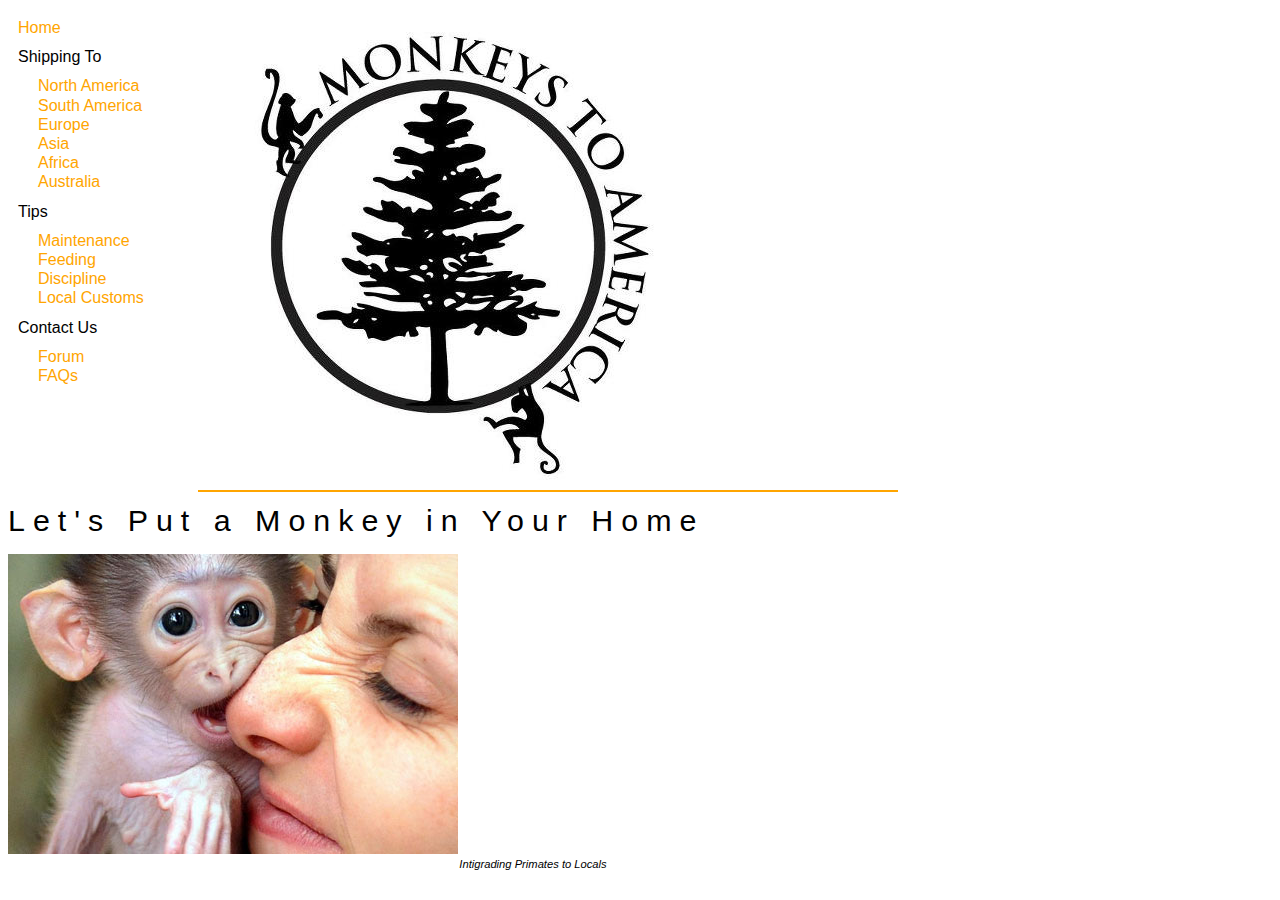
<file: index.htm>
<!DOCTYPE html>
<html>

   <head>
   <!--
      Monkeys to America
      Author: Brett Spencer
      Date:   11/23/12

      Filename: index.htm         
      Supporting files: modernizr-1.5.js, style.css, style.css, photo.jpg, tarzan.wav, Dancingmonkeys.mp4,
			index.htm, forum.htm, media.htm, feeding.htm, Maintenance.htm

   -->

      <meta charset="UTF-8" />
      <meta name="author" content="Brett Spencer" />
      <meta name="desciption" content="A site for those of us who want a monkey
				      in our life" />
      <meta name="keywords" content="monkeys, america, primates" />
      <title>Monkeys to America</title>
      <script src="modernizr-1.5.js"></script>

      <link href="style.css" rel="stylesheet" type="text/css" />

   </head>

   <body>
      <nav>
         <ul>
            <li class="newTopic"><a href="index.htm">Home</a></li>
            <li class="newTopic">Shipping To</li>
            <li><a href="index.htm">North America</a></li>
            <li><a href="http://www.vayaadventures.com/">South America</a></li>
            <li><a href="http://www.lonelyplanet.com/europe">Europe</a></li>
            <li><a href="http://www.asiatravel.com/">Asia</a></li>
            <li><a href="http://www.enchanting-africa.com/EA-tailor-made-travel.php?gclid=CPyEpNTM-rMCFcN_QgodvVEAZQ">Africa</a></li>
            <li><a href="http://www.australiatravel.com/">Australia</a></li>
            <li class="newTopic">Tips</li>
            <li><a href="maintenance.htm">Maintenance</a></li>
            <li><a href="feeding.htm">Feeding</a></li>
            <li><a href="discipline.htm">Discipline</a></li>
            <li><a href="customs.htm">Local Customs</a></li>
            <li class="newTopic">Contact Us</li>
            <li><a href="forum.htm">Forum</a></li>
            <li><a href="media.htm">FAQs</a></li>
         <ul>
      </nav>

      <header><img src="photo.jpg" alt="logo" /></header>


      <section>

         <h2>Let's Put a Monkey in Your Home</h2>

	<img src="bite.jpg" alt="bite" />
         <figure>

            <figcaption>Intigrading Primates to Locals</figcaption>
         </figure>
	</section>

   </body>

</html>
</file>
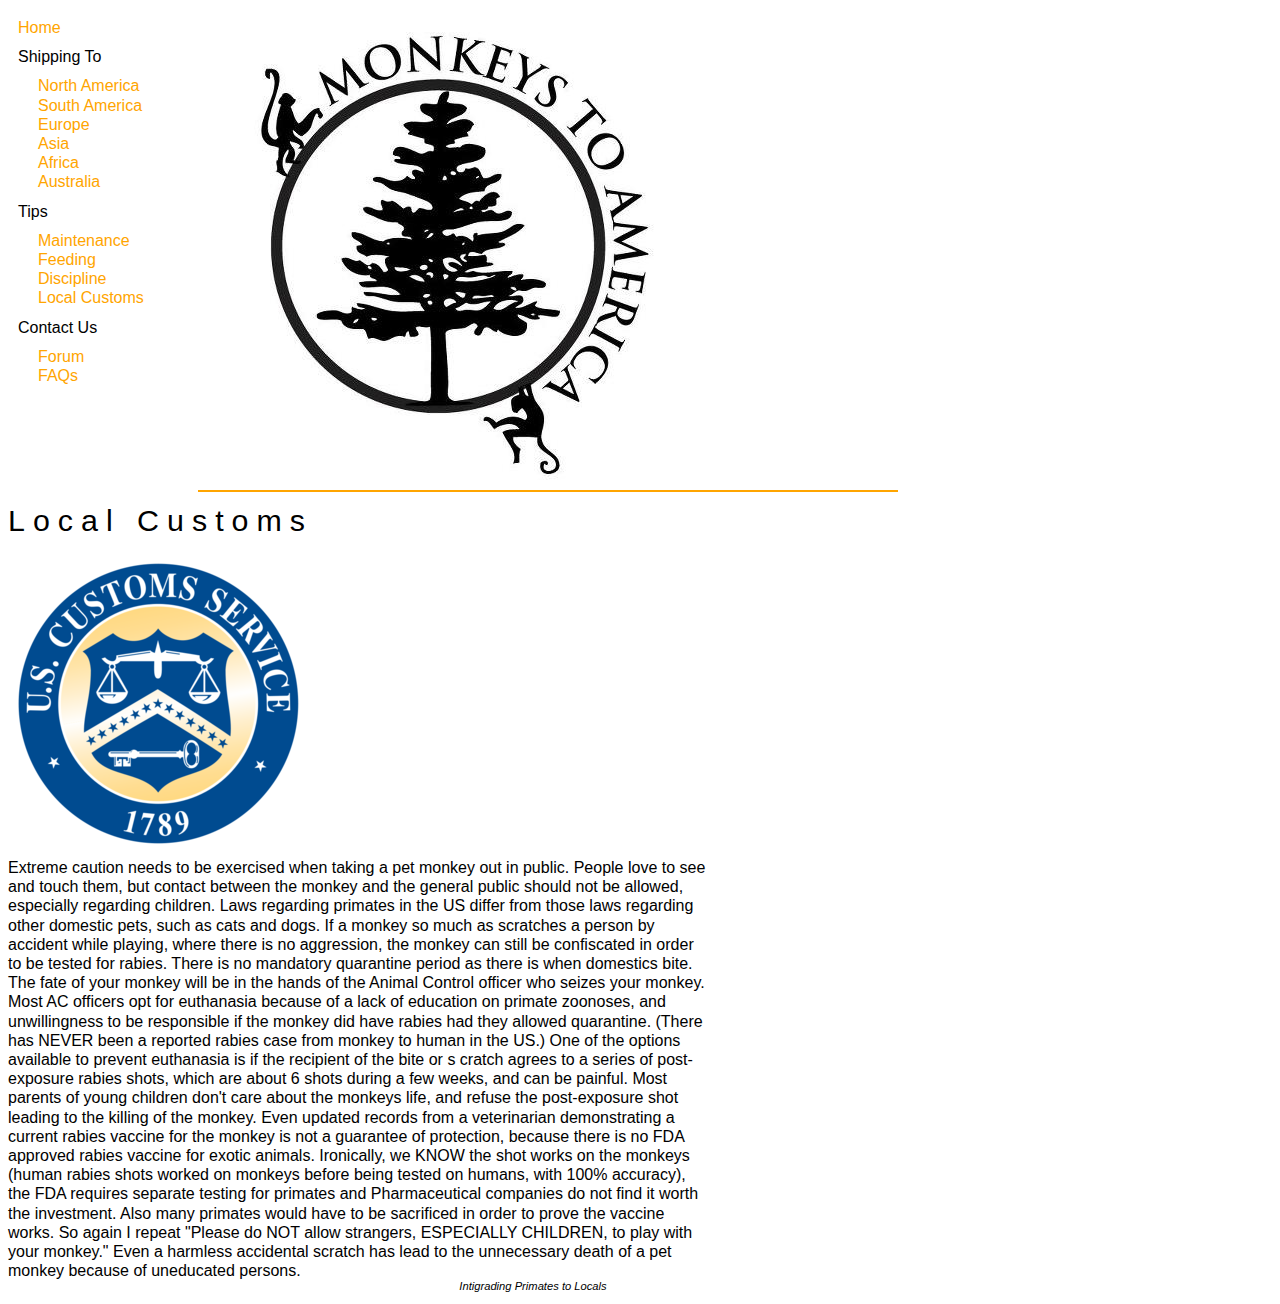
<file: customs.htm>
<!DOCTYPE html>
<html>

   <head>
   <!--
      Monkeys to America
      Author: Brett Spencer
      Date:   11/23/12

      Filename: index.htm         
      Supporting files: modernizr-1.5.js, style.css, style.css, photo.jpg, tarzan.wav, Dancingmonkeys.mp4,
			index.htm, forum.htm, media.htm, feeding.htm, Maintenance.htm

   -->

      <meta charset="UTF-8" />
      <meta name="author" content="Brett Spencer" />
      <meta name="desciption" content="A site for those of us who want a monkey
				      in our life" />
      <meta name="keywords" content="monkeys, america, primates" />
      <title>Monkeys to America</title>
      <script src="modernizr-1.5.js"></script>

      <link href="style.css" rel="stylesheet" type="text/css" />

   </head>

   <body>
      <nav>
         <ul>
            <li class="newTopic"><a href="index.htm">Home</a></li>
            <li class="newTopic">Shipping To</li>
            <li><a href="index.htm">North America</a></li>
            <li><a href="http://www.vayaadventures.com/">South America</a></li>
            <li><a href="http://www.lonelyplanet.com/europe">Europe</a></li>
            <li><a href="http://www.asiatravel.com/">Asia</a></li>
            <li><a href="http://www.enchanting-africa.com/EA-tailor-made-travel.php?gclid=CPyEpNTM-rMCFcN_QgodvVEAZQ">Africa</a></li>
            <li><a href="http://www.australiatravel.com/">Australia</a></li>
            <li class="newTopic">Tips</li>
            <li><a href="maintenance.htm">Maintenance</a></li>
            <li><a href="feeding.htm">Feeding</a></li>
            <li><a href="discipline.htm">Discipline</a></li>
            <li><a href="customs.htm">Local Customs</a></li>
            <li class="newTopic">Contact Us</li>
            <li><a href="forum.htm">Forum</a></li>
            <li><a href="media.htm">FAQs</a></li>
         <ul>
      </nav>

      <header><img src="photo.jpg" alt="logo" /></header>


      <section>

        <h2>Local Customs</h2>

	<img src="customs.png" alt="customs" />

	<article>
	  Extreme caution needs to be exercised when taking a pet monkey out in public. People love to see and touch them, but contact between the monkey and the general public should not be allowed, especially regarding children. Laws regarding primates in the US differ from those laws regarding other domestic pets, such as cats and dogs. If a monkey so much as scratches a person by accident while playing, where there is no aggression, the monkey can still be confiscated in order to be tested for rabies. There is no mandatory quarantine period as there is when domestics bite. The fate of your monkey will be in the hands of the Animal Control officer who seizes your monkey. Most AC officers opt for euthanasia because of a lack of education on primate zoonoses, and unwillingness to be responsible if the monkey did have rabies had they allowed quarantine. (There has NEVER been a reported rabies case from monkey to human in the US.) One of the options available to prevent euthanasia is if the recipient of the bite or s	  cratch agrees to a series of post-exposure rabies shots, which are about 6 shots during a few weeks, and can be painful. Most parents of young children don't care about the monkeys life, and refuse the post-exposure shot leading to the killing of the monkey. Even updated records from a veterinarian demonstrating a current rabies vaccine for the monkey is not a guarantee of protection, because there is no FDA approved rabies vaccine for exotic animals. Ironically, we KNOW the shot works on the monkeys (human rabies shots worked on monkeys before being tested on humans, with 100% accuracy), the FDA requires separate testing for primates and Pharmaceutical companies do not find it worth the investment. Also many primates would have to be sacrificed in order to prove the vaccine works. So again I repeat "Please do NOT allow strangers, ESPECIALLY CHILDREN, to play with your monkey." Even a harmless accidental scratch has lead to the unnecessary death of a pet monkey because of uneducated persons.
	</article>

         <figure>
            <figcaption>Intigrading Primates to Locals</figcaption>
         </figure>
	</section>

   </body>

</html>
</file>
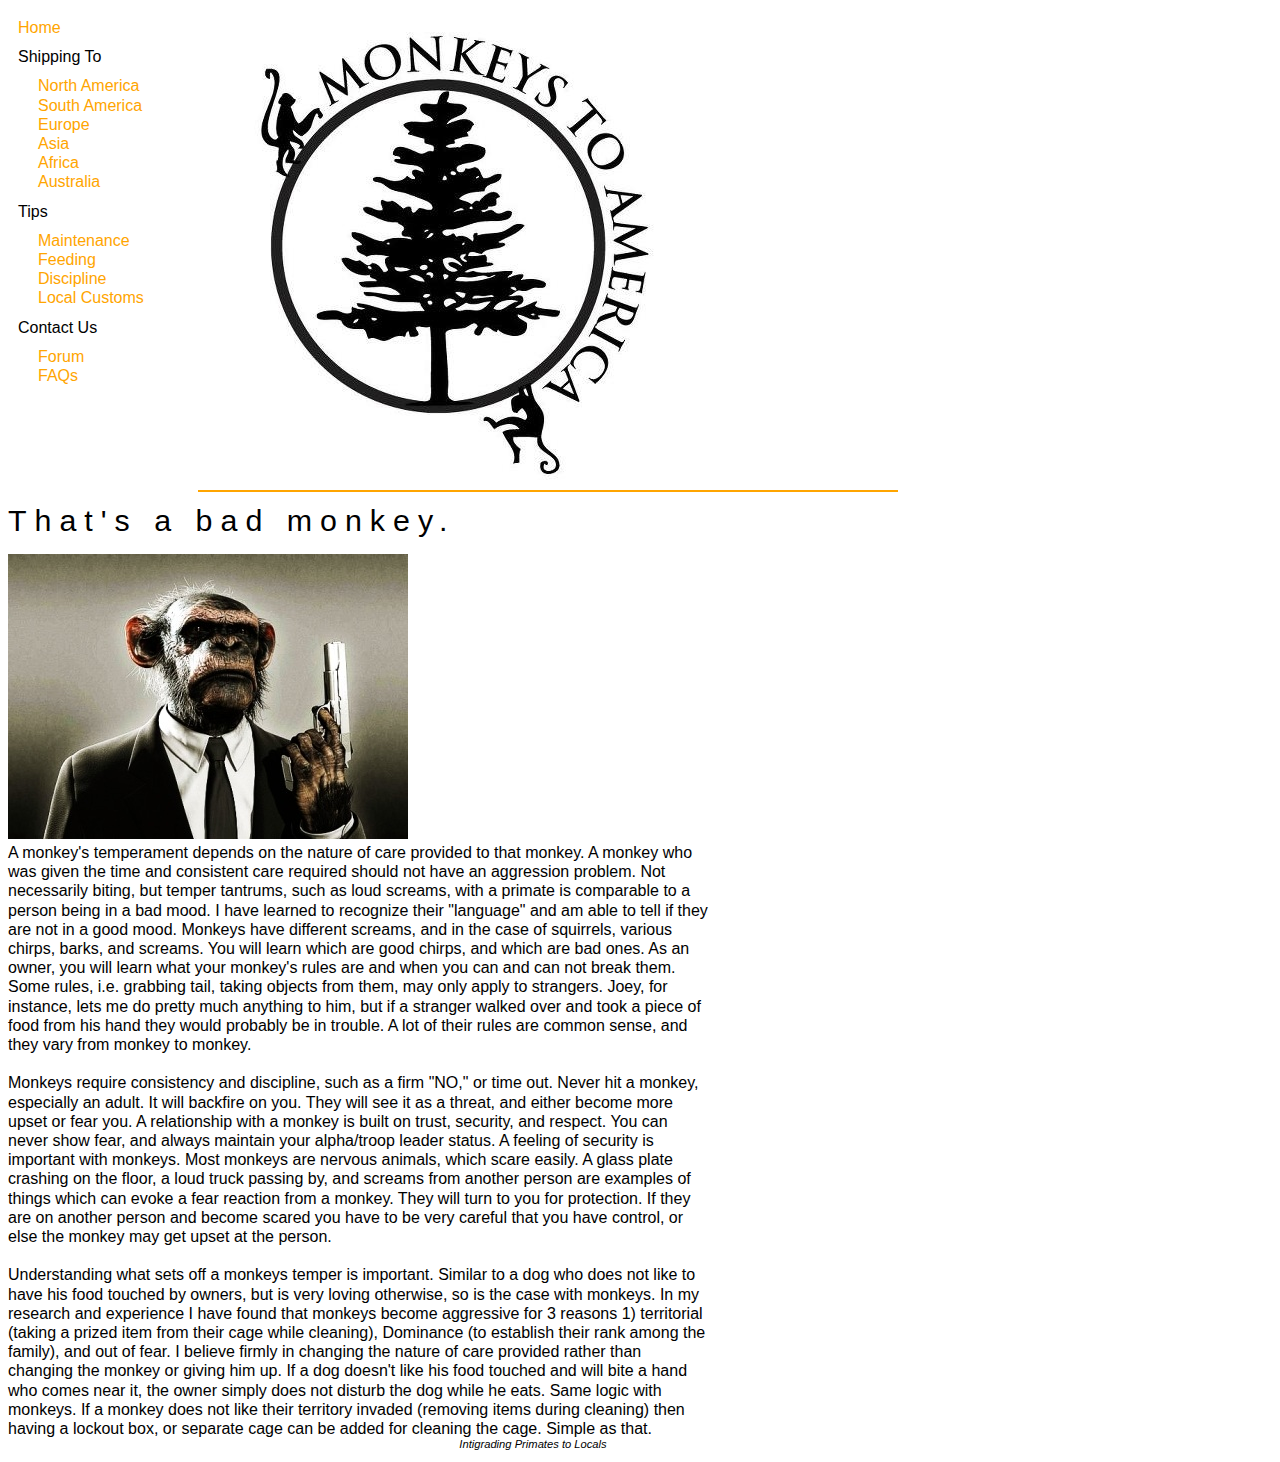
<file: discipline.htm>
<!DOCTYPE html>
<html>

   <head>
   <!--
      Monkeys to America
      Author: Brett Spencer
      Date:   11/23/12

      Filename: index.htm         
      Supporting files: modernizr-1.5.js, style.css, style.css, photo.jpg, tarzan.wav, Dancingmonkeys.mp4,
			index.htm, forum.htm, media.htm, feeding.htm, Maintenance.htm

   -->

      <meta charset="UTF-8" />
      <meta name="author" content="Brett Spencer" />
      <meta name="desciption" content="A site for those of us who want a monkey
				      in our life" />
      <meta name="keywords" content="monkeys, america, primates" />
      <title>Monkeys to America</title>
      <script src="modernizr-1.5.js"></script>

      <link href="style.css" rel="stylesheet" type="text/css" />

   </head>

   <body>
      <nav>
         <ul>
            <li class="newTopic"><a href="index.htm">Home</a></li>
            <li class="newTopic">Shipping To</li>
            <li><a href="index.htm">North America</a></li>
            <li><a href="http://www.vayaadventures.com/">South America</a></li>
            <li><a href="http://www.lonelyplanet.com/europe">Europe</a></li>
            <li><a href="http://www.asiatravel.com/">Asia</a></li>
            <li><a href="http://www.enchanting-africa.com/EA-tailor-made-travel.php?gclid=CPyEpNTM-rMCFcN_QgodvVEAZQ">Africa</a></li>
            <li><a href="http://www.australiatravel.com/">Australia</a></li>
            <li class="newTopic">Tips</li>
            <li><a href="maintenance.htm">Maintenance</a></li>
            <li><a href="feeding.htm">Feeding</a></li>
            <li><a href="discipline.htm">Discipline</a></li>
            <li><a href="customs.htm">Local Customs</a></li>
            <li class="newTopic">Contact Us</li>
            <li><a href="forum.htm">Forum</a></li>
            <li><a href="media.htm">FAQs</a></li>
         <ul>
      </nav>

      <header><img src="photo.jpg" alt="logo" /></header>


      <section>

         <h2>That's a bad monkey.</h2>

	<img src="bad.jpg" alt="bad" />

	<article>
	   A monkey's temperament depends on the nature of care provided to that monkey. A monkey who was given the time and consistent care required should not have an aggression problem. Not necessarily biting, but temper tantrums, such as loud screams, with a primate is comparable to a person being in a bad mood. I have learned to recognize their "language" and am able to tell if they are not in a good mood. Monkeys have different screams, and in the case of squirrels, various chirps, barks, and screams. You will learn which are good chirps, and which are bad ones. As an owner, you will learn what your monkey's rules are and when you can and can not break them. Some rules, i.e. grabbing tail, taking objects from them, may only apply to strangers. Joey, for instance, lets me do pretty much anything to him, but if a stranger walked over and took a piece of food from his hand they would probably be in trouble. A lot of their rules are common sense, and they vary from monkey to monkey.
	</br></br>
	   Monkeys require consistency and discipline, such as a firm "NO," or time out. Never hit a monkey, especially an adult. It will backfire on you. They will see it as a threat, and either become more upset or fear you. A relationship with a monkey is built on trust, security, and respect. You can never show fear, and always maintain your alpha/troop leader status. A feeling of security is important with monkeys. Most monkeys are nervous animals, which scare easily. A glass plate crashing on the floor, a loud truck passing by, and screams from another person are examples of things which can evoke a fear reaction from a monkey. They will turn to you for protection. If they are on another person and become scared you have to be very careful that you have control, or else the monkey may get upset at the person. 
	</br></br>
	   Understanding what sets off a monkeys temper is important. Similar to a dog who does not like to have his food touched by owners, but is very loving otherwise, so is the case with monkeys. In my research and experience I have found that monkeys become aggressive for 3 reasons 1) territorial (taking a prized item from their cage while cleaning), Dominance (to establish their rank among the family), and out of fear. I believe firmly in changing the nature of care provided rather than changing the monkey or giving him up. If a dog doesn't like his food touched and will bite a hand who comes near it, the owner simply does not disturb the dog while he eats. Same logic with monkeys. If a monkey does not like their territory invaded (removing items during cleaning) then having a lockout box, or separate cage can be added for cleaning the cage. Simple as that.
	</article>

         <figure>
            <figcaption>Intigrading Primates to Locals</figcaption>
         </figure>
	</section>

   </body>

</html>
</file>
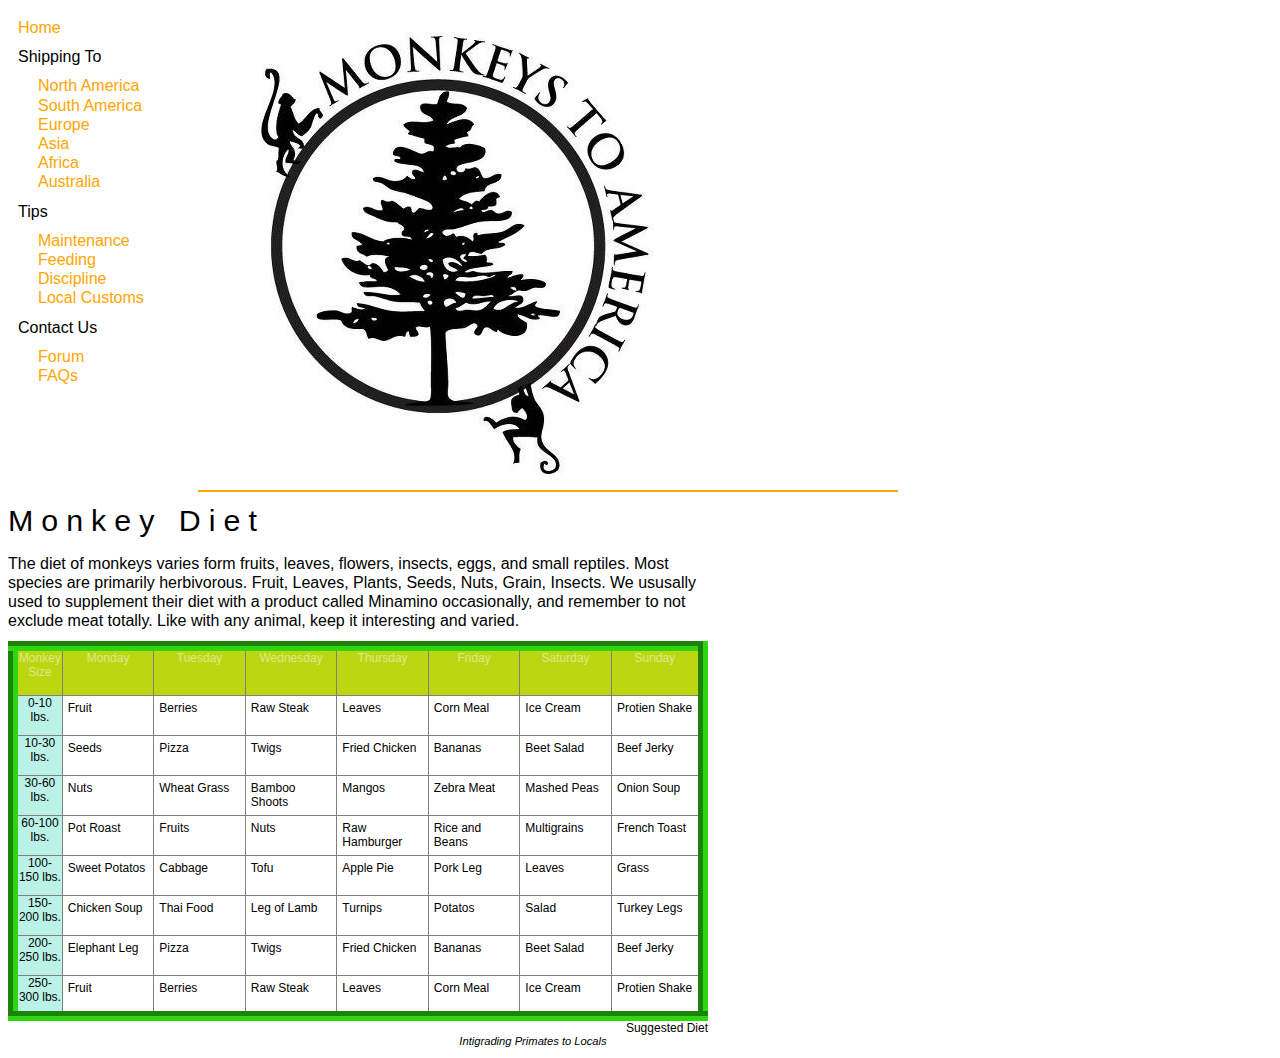
<file: feeding.htm>
<!DOCTYPE html>
<html>

   <head>
   <!--
      Monkeys to America
      Author: Brett Spencer
      Date:   1123/12

      Filename: feeding.htm         
      Supporting files: modernizr-1.5.js, style.css, style.css, photo.jpg, tarzan.wav, Dancingmonkeys.mp4,
			index.htm, forum.htm, media.htm, feeding.htm

   -->

      <meta charset="UTF-8" />
      <meta name="author" content="Brett Spencer" />
      <meta name="desciption" content="A site for those of us who want a monkey
				      in our life" />
      <meta name="keywords" content="monkeys, america, primates" />
      <title>Monkeys to America</title>
      <script src="modernizr-1.5.js"></script>

      <link href="feedingstyle.css" rel="stylesheet" />
	<link href="style.css" rel="stylesheet" type="text/css" />

   </head>

   <body>
      <nav>
         <ul>
            <li class="newTopic"><a href="index.htm">Home</a></li>
            <li class="newTopic">Shipping To</li>
            <li><a href="index.htm">North America</a></li>
            <li><a href="http://www.vayaadventures.com/">South America</a></li>
            <li><a href="http://www.lonelyplanet.com/europe">Europe</a></li>
            <li><a href="http://www.asiatravel.com/">Asia</a></li>
            <li><a href="http://www.enchanting-africa.com/EA-tailor-made-travel.php?gclid=CPyEpNTM-rMCFcN_QgodvVEAZQ">Africa</a></li>
            <li><a href="http://www.australiatravel.com/">Australia</a></li>
            <li class="newTopic">Tips</li>
            <li><a href="maintenance.htm">Maintenance</a></li>
            <li><a href="feeding.htm">Feeding</a></li>
            <li><a href="discipline.htm">Discipline</a></li>
            <li><a href="customs.htm">Local Customs</a></li>
            <li class="newTopic">Contact Us</li>
            <li><a href="forum.htm">Forum</a></li>
            <li><a href="media.htm">FAQs</a></li>
         <ul>
      </nav>

      <header><img src="photo.jpg" alt="logo" /></header>


      <section>

         <h2>Monkey Diet</h2>
		<p>The diet of monkeys varies form fruits, leaves, flowers, insects, eggs, and small reptiles. Most species are primarily herbivorous. Fruit, Leaves, Plants, Seeds, Nuts, Grain, Insects. We ususally used to supplement their diet with a product called Minamino occasionally, and remember to not exclude meat totally.
Like with any animal, keep it interesting and varied.
		</p>

<table class="schedule"
		summary="This table has a diet schedule for monkeys.">
	   <caption>Suggested Diet</caption>

	   <colgroup>
		<col class="firstCol" />
		<col class="dayCols" span="7" />
	   </colgroup>

	   <thead>
	   <tr>
		<th>Monkey Size</th>
		<th>Monday</th>
		<th>Tuesday</th>
		<th>Wednesday</th>
		<th>Thursday</th>
		<th>Friday</th>
		<th>Saturday</th>
		<th>Sunday</th>
	   </tr>
	   </thead>

	   <tbody>
	   <tr>
		<th>0-10 lbs.</th>
		<td>Fruit</td>
		<td>Berries</td>
		<td>Raw Steak</td>
		<td>Leaves</td>
		<td>Corn Meal</td>
		<td>Ice Cream</td>
		<td>Protien Shake</td>
	   </tr>
	   <tr>
		<th>10-30 lbs.</th>
		<td>Seeds</td>
		<td>Pizza</td>
		<td>Twigs</td>
		<td>Fried Chicken</td>
		<td>Bananas</td>
		<td>Beet Salad</td>
		<td>Beef Jerky</td>
	   </tr>
	   <tr>
		<th>30-60 lbs.</th>
		<td>Nuts</td>
		<td>Wheat Grass</td>
		<td>Bamboo Shoots</td>
		<td>Mangos</td>
		<td>Zebra Meat</td>
		<td>Mashed Peas</td>
		<td>Onion Soup</td>
	   </tr>
	   <tr>
		<th>60-100 lbs.</th>
		<td>Pot Roast</td>
		<td>Fruits</td>
		<td>Nuts</td>
		<td>Raw Hamburger</td>
		<td>Rice and Beans</td>
		<td>Multigrains</td>
		<td>French Toast</td>
	   </tr>
	   <tr>
		<th>100-150 lbs.</th>
		<td>Sweet Potatos</td>
		<td>Cabbage</td>
		<td>Tofu</td>
		<td>Apple Pie</td>
		<td>Pork Leg</td>
		<td>Leaves</td>
		<td>Grass</td>
	   </tr>
	   <tr>
		<th>150-200 lbs.</th>
		<td>Chicken Soup</td>
		<td>Thai Food</td>
		<td>Leg of Lamb</td>
		<td>Turnips</td>
		<td>Potatos</td>
		<td>Salad</td>
		<td>Turkey Legs</td>
	   </tr>
	   <tr>
		<th>200-250 lbs.</th>
		<td>Elephant Leg</td>
		<td>Pizza</td>
		<td>Twigs</td>
		<td>Fried Chicken</td>
		<td>Bananas</td>
		<td>Beet Salad</td>
		<td>Beef Jerky</td>
	   </tr>
	   <tr>
		<th>250-300 lbs.</th>
		<td>Fruit</td>
		<td>Berries</td>
		<td>Raw Steak</td>
		<td>Leaves</td>
		<td>Corn Meal</td>
		<td>Ice Cream</td>
		<td>Protien Shake</td>
	   </tr>

	   </tbody>

	</table>
         <figure>

            <figcaption>Intigrading Primates to Locals</figcaption>
         </figure>
      </section>

   </body>

</html>
</file>
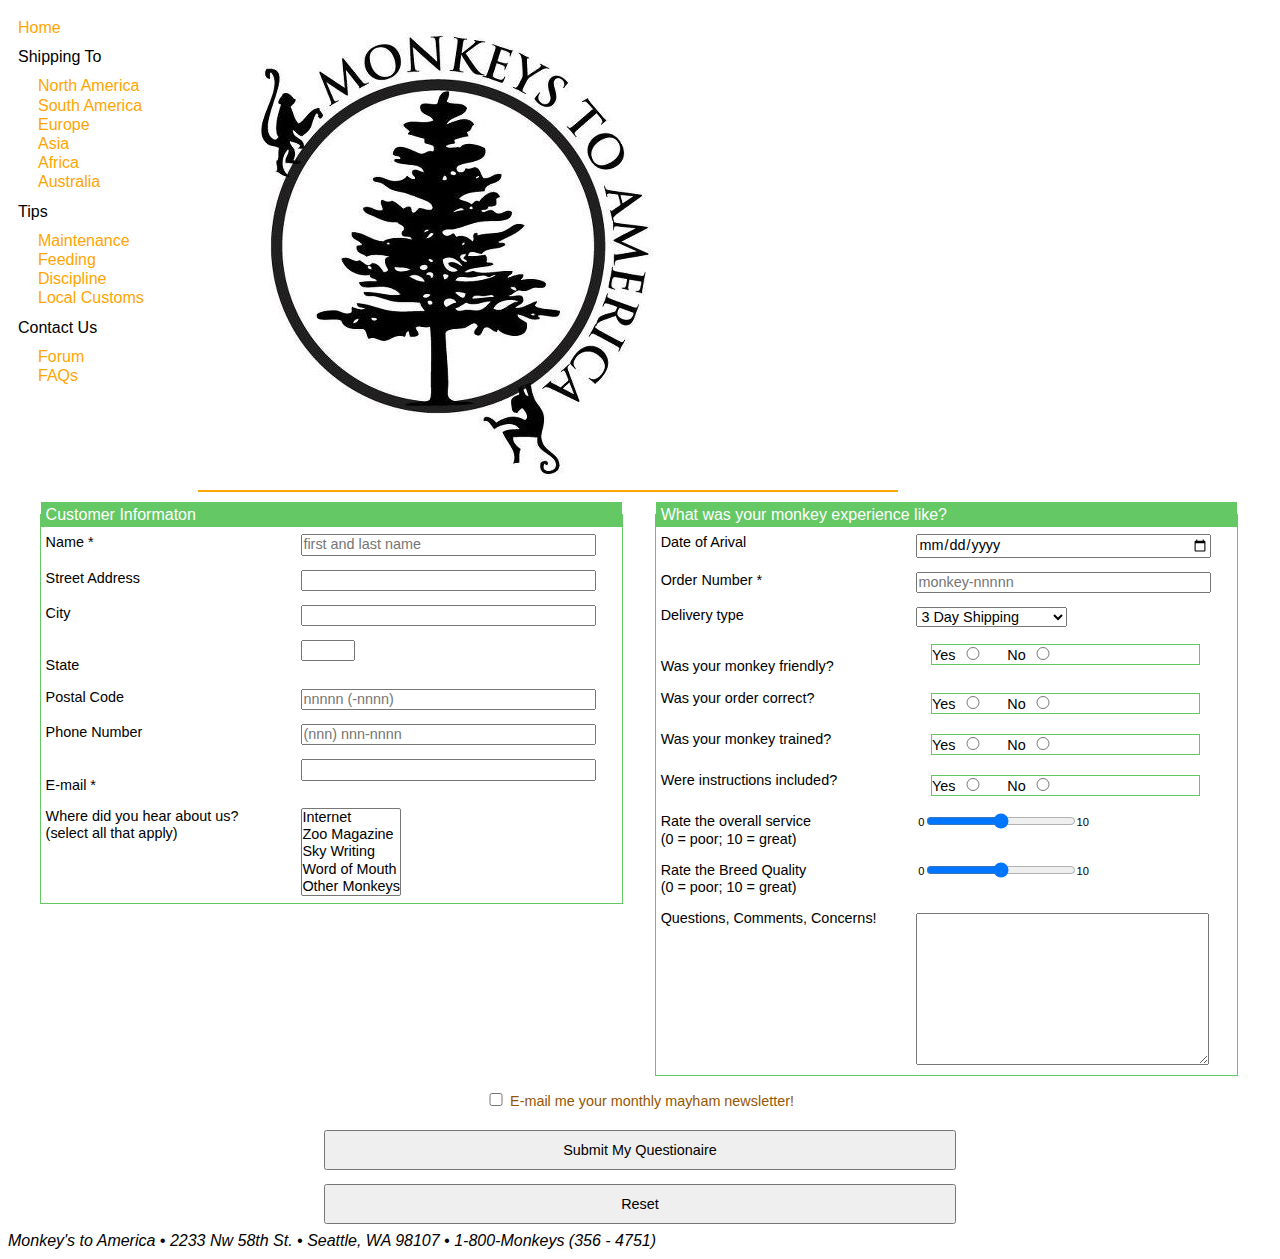
<file: forum.htm>
<!DOCTYPE html>
<html>

   <head>
   <!--
      Final Project Forum
      Author: Brett Spencer
      Date:   11/16/12

      Filename:         forum.htm
      Supporting files: modernizr-1.5.js, formsubmit.js, forumstylesheet.css, smile.jpg, frown.jpg

   -->

      <meta charset="UTF-8" />
      <meta name="author" content="Brett Spencer" />
      <meta name="desciption" content="A site for those of us who want a monkey
				      in our life" />
      <meta name="keywords" content="monkeys, america, primates" />
      <title>Forum</title>
      <script src="modernizr-1.5.js"></script>
	<script src="formsubmit.js"></script>

      <link href="forumstylesheet.css" rel="stylesheet" />

   </head>

   <body>

      <nav>
         <ul>
            <li class="newTopic"><a href="index.htm">Home</a></li>
            <li class="newTopic">Shipping To</li>
            <li><a href="index.htm">North America</a></li>
            <li><a href="http://www.vayaadventures.com/">South America</a></li>
            <li><a href="http://www.lonelyplanet.com/europe">Europe</a></li>
            <li><a href="http://www.asiatravel.com/">Asia</a></li>
            <li><a href="http://www.enchanting-africa.com/EA-tailor-made-travel.php?gclid=CPyEpNTM-rMCFcN_QgodvVEAZQ">Africa</a></li>
            <li><a href="http://www.australiatravel.com/">Australia</a></li>
            <li class="newTopic">Tips</li>
            <li><a href="maintenance.htm">Maintenance</a></li>
            <li><a href="feeding.htm">Feeding</a></li>
            <li><a href="discipline.htm">Discipline</a></li>
            <li><a href="customs.htm">Local Customs</a></li>
            <li class="newTopic">Contact Us</li>
            <li><a href="forum.htm">Forum</a></li>
            <li><a href="media.htm">FAQs</a></li>
         <ul>
      </nav>

      <header><img src="photo.jpg" alt="logo" /></header>


   <section>

	<form id="forum" name="forum"
		method="post">

		<fieldset id="custInfo">
			<legend>Customer Informaton</legend>

			<label for="custname">Name *</label>
			<input name="custname" id="custname" 
				placeholder="first and last name" 
				required="required" />

			<label for="street">Street Address</label>
			<input name="street" id="Street" />

			<label for="city">City</label>
			<input name="city" id="city" />

			<label for="state"></br>State</label>
			<input name="state" id="state" />

			<label for="zip">Postal Code</label>
			<input name="zip" id="zip" 
				placeholder="nnnnn (-nnnn)"
				pattern="^\d{5}(\-\d{4})?$" />

			<label for="phone">Phone Number</label>
			<input name="phone" id="phone" type="tel" 
				placeholder="(nnn) nnn-nnnn"
				pattern="^\d{10}$|^(\(\d{3}\)\s*)?\d{3}[\s-]?\d{4}$" />

			<label for="email"></br>E-mail *</label>
			<input name="email" id="email" type="email" 
				required="required" />

			<label>Where did you hear about us? <br/>(select all that apply)</label>
			<select name="infoSrc" id="infoSrc" size="5" multiple="multiple">
				<option value="internet">Internet</option>
				<option value="zoo">Zoo Magazine</option>
				<option value="sky">Sky Writing</option>
				<option value="word">Word of Mouth</option>
				<option value="other">Other Monkeys</option>
			</select>

		</fieldset>

		<fieldset id="experience">
			<legend>What was your monkey experience like?</legend>

			<label for="arivaldate">Date of Arival</label>
			<input name="arivaldate" id="arivaldate" type="date" />

			<label for="order">Order Number *</label>
			<input name="order" id="order" 
				placeholder="monkey-nnnnn"
				required="required"
				pattern="^monkey\-\d{5}$" />

			<label for="deliverytype">Delivery type</label>
			<select name="deliverytype" id="deliverytype">
				<option value="type1">Over Night Shipping</option>
				<option value="type2">Pick-Up</option>
				<option value="type3" selected="selected">3 Day Shipping</option>
				<option value="type4">Adopted</option>
			</select>

			<label></br>Was your monkey friendly?</label>
			<fieldset class="optionGroup">
				<label for="sYes ">Yes</label>
				<input type="radio" name="serviceFriendly" id="sYes"
					value="yes" />

				<label for="sNo">No</label>
				<input type="radio" name="serviceFriendly" id="sNo"
					value="no" />
			</fieldset>

			<label>Was your order correct?</label>
			<fieldset class="optionGroup">
			<label for="oYes">Yes</label>
			<input type="radio" name="orderCorrect" id="oYes"
				value="yes" />

			<label for="oNo">No</label>
			<input type="radio" name="orderCorrect" id="oNo"
				value="no" />
			</fieldset>

			<label>Was your monkey trained?</label>
			<fieldset class="optionGroup">
			<label for="hotYes">Yes</label>
			<input type="radio" name="foodHot" id="hotYes"
				value="yes" />

			<label for="hotNo">No</label>
			<input type="radio" name="foodHot" id="hotNo"
				value="no" />

			</fieldset>

			<label>Were instructions included?</label>
			<fieldset class="optionGroup">
			<label for="hotYes">Yes</label>
			<input type="radio" name="foodHot" id="hotYes"
				value="yes" />


			<label for="hotNo">No</label>
			<input type="radio" name="foodHot" id="hotNo"
				value="no" />
			</fieldset>

			<label>Rate the overall service<br />
				(0 = poor; 10 = great)</label>
			<label class="sliderLabel">0</label>
			<input name="service" id="service" type="range" value="5"
				min="0" max="10" step="1" />
			<label class="sliderLabel">10</label>
		
			<label>Rate the Breed Quality<br />
				(0 = poor; 10 = great)</label>
			<label class="sliderLabel">0</label>
			<input name="quality" id="quality" type="range" value="5"
				min="0" max="10" step="1" />
			<label class="sliderLabel">10</label>


			<label for= "comments ">Questions, Comments, Concerns!</label>
			<textarea name="comments" id="comments"></textarea>

		</fieldset>

		<label id="newsletter">
		<input type="checkbox" name="newsletter" />
		E-mail me your monthly mayham newsletter!
		</label>

		<p>
			<input type="submit" value="Submit My Questionaire" />
			<input type="reset" Value="Reset" />
		</p>

	</form>

   </section>

   <footer>
      <address>
         Monkey's to America &bull;
         2233 Nw 58th St. &bull;
         Seattle, WA  98107 &bull;
         1-800-Monkeys (356 - 4751) 
      </address>
   </footer>

   </body>

</html>
</file>
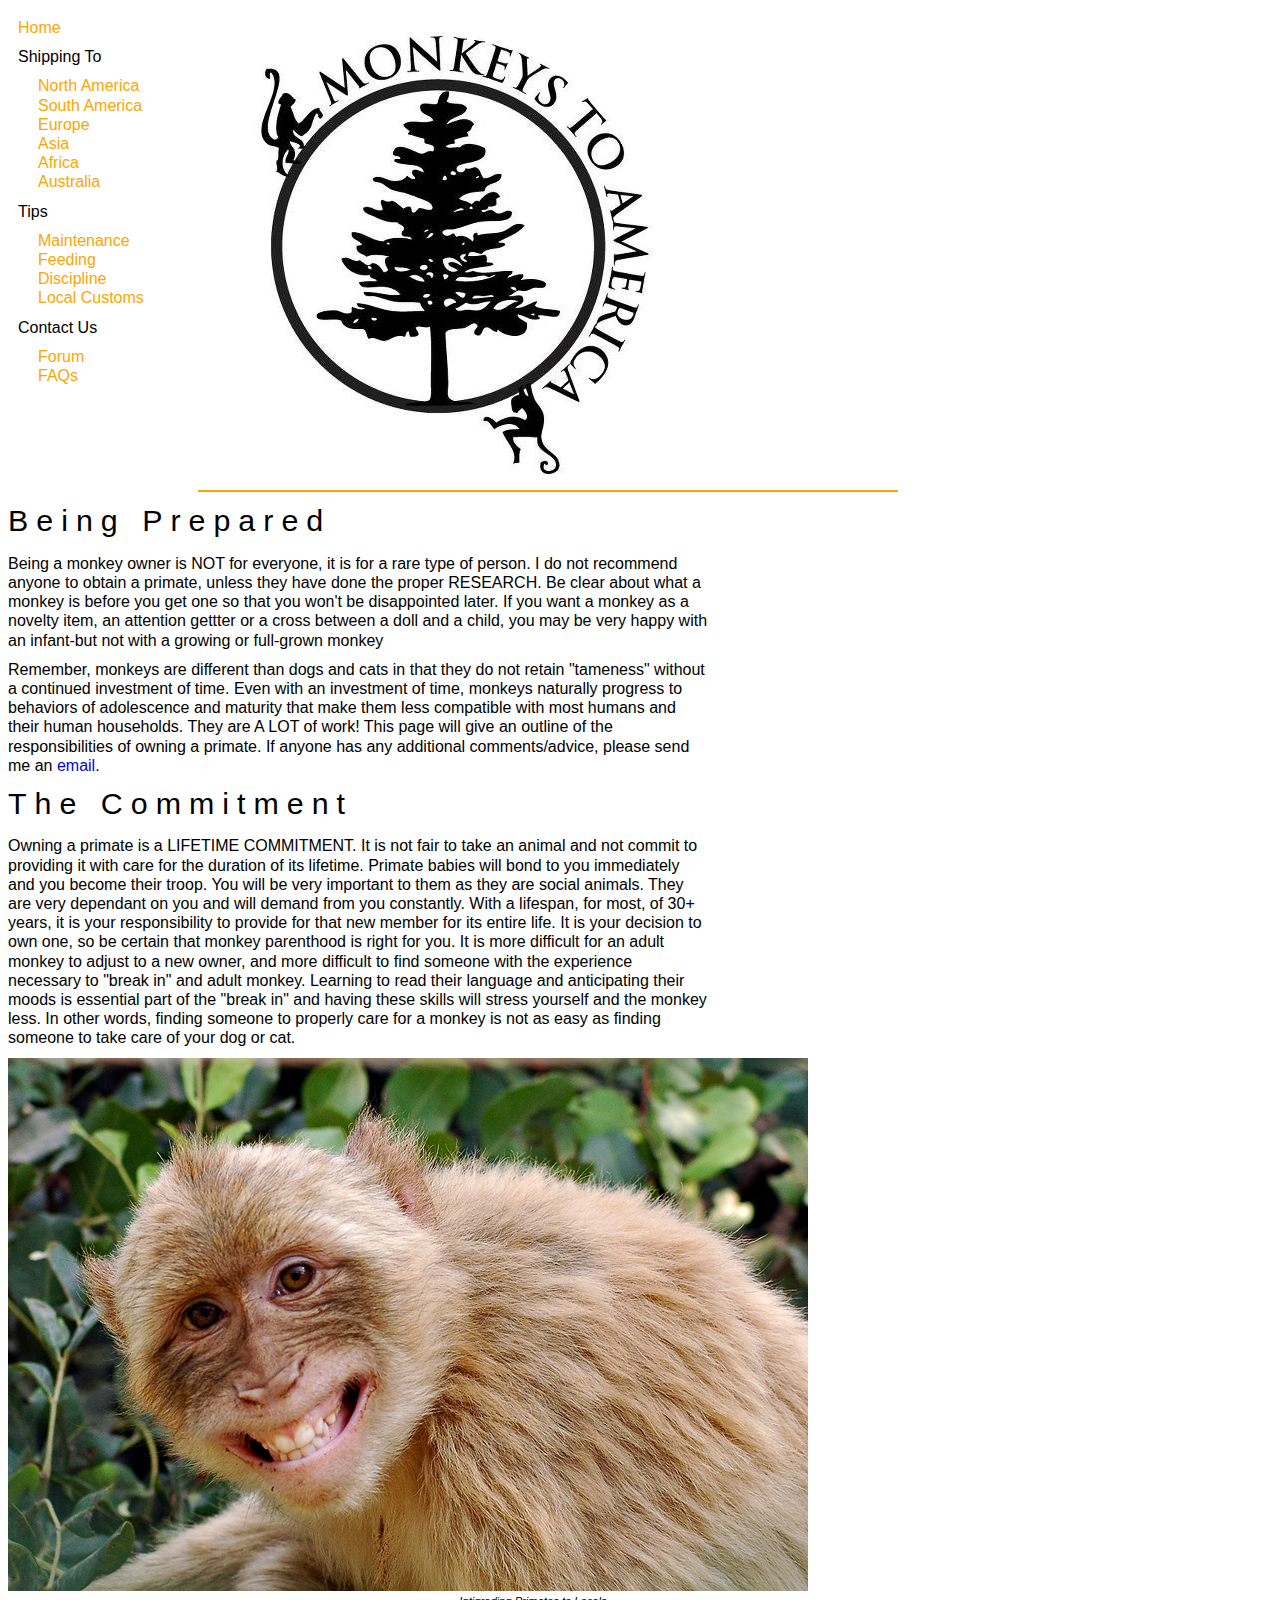
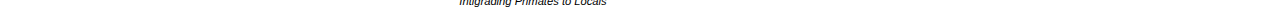
<file: maintenance.htm>
<!DOCTYPE html>
<html>

   <head>
   <!--
      Monkeys to America
      Author: Brett Spencer
      Date:   11/23/12

      Filename: maintenance.htm         
      Supporting files: modernizr-1.5.js, style.css, style.css, photo.jpg, tarzan.wav, Dancingmonkeys.mp4,
			index.htm, forum.htm, media.htm, feeding.htm, Maintenance.htm

   -->

      <meta charset="UTF-8" />
      <meta name="author" content="Brett Spencer" />
      <meta name="desciption" content="A site for those of us who want a monkey
				      in our life" />
      <meta name="keywords" content="monkeys, america, primates" />
      <title>Monkeys to America</title>
      <script src="modernizr-1.5.js"></script>

      <link href="style.css" rel="stylesheet" type="text/css" />

   </head>

   <body>
      <nav>
         <ul>
            <li class="newTopic"><a href="index.htm">Home</a></li>
            <li class="newTopic">Shipping To</li>
            <li><a href="index.htm">North America</a></li>
            <li><a href="http://www.vayaadventures.com/">South America</a></li>
            <li><a href="http://www.lonelyplanet.com/europe">Europe</a></li>
            <li><a href="http://www.asiatravel.com/">Asia</a></li>
            <li><a href="http://www.enchanting-africa.com/EA-tailor-made-travel.php?gclid=CPyEpNTM-rMCFcN_QgodvVEAZQ">Africa</a></li>
            <li><a href="http://www.australiatravel.com/">Australia</a></li>
            <li class="newTopic">Tips</li>
            <li><a href="maintenance.htm">Maintenance</a></li>
            <li><a href="feeding.htm">Feeding</a></li>
            <li><a href="discipline.htm">Discipline</a></li>
            <li><a href="customs.htm">Local Customs</a></li>
            <li class="newTopic">Contact Us</li>
            <li><a href="forum.htm">Forum</a></li>
            <li><a href="media.htm">FAQs</a></li>
         <ul>
      </nav>

      <header><img src="photo.jpg" alt="logo" /></header>


      <section>
	<h2>Being Prepared</h2>
	<p>Being a monkey owner is <strong>NOT</strong> for everyone, it is for a rare type of person. I do not recommend anyone to obtain a primate, unless they have done the proper <strong>RESEARCH</strong>. Be clear about what a monkey is before you get one so that you won't be disappointed later. If you want a monkey as a novelty item, an attention gettter or a cross between a doll and a child, you may be very happy with an infant-but not with a growing or full-grown monkey
	</p>

	<p>Remember, monkeys are different than dogs and cats in that they do not retain "tameness" without a continued investment of time. Even with an investment of time, monkeys naturally progress to behaviors of adolescence and maturity that make them less compatible with most humans and their human households. They are A LOT of work! This page will give an outline of the responsibilities of owning a primate. If anyone has any additional comments/advice, please send me an <a href="mailto:bspencer411@hotmail.com?subject=Monkey%20Tips">email</a>.
	</p>

	<h2>The Commitment</h2>
	<p>Owning a primate is a LIFETIME COMMITMENT.  It is not fair to take an animal and not commit to providing it with care for the duration of its lifetime. Primate babies will bond to you immediately and you become their troop. You will be very important to them as they are social animals. They are very dependant on you and will demand from you constantly.  With a lifespan, for most, of 30+ years, it is your responsibility to provide for that new member for its entire life. It is your decision to own one, so be certain that monkey parenthood is right for you. It is more difficult for an adult monkey to adjust to a new owner, and more difficult to find someone with the experience necessary to "break in" and adult monkey. Learning to read their language and anticipating their moods is essential part of the "break in" and having these skills will stress yourself and the monkey less. In other words, finding someone to properly care for a monkey is not as easy as finding someone to take care of your dog or cat.
	</p>
	<img src="monkey.jpg" alt="monkey" />
         <figure>
            <figcaption>Intigrading Primates to Locals</figcaption>
         </figure>
	</section>

   </body>

</html>
</file>
<file: style.css>
/*

   Monkeys to America
   Author: Brett Spencer
   Date: 11/23/12
   Filename:        style.css
   Supporting Files: media.htm, home.htm

*/

/* Display HTML5 structural elements as blocks */

article, aside, figure, figcaption, footer, hgroup, header, 
section, nav {
   display: block;
}



/* Set the default page element styles */

body * {
   font-family: Verdana, Geneva, sans-serif;
   font-size: 100%;
   font-weight: inherit;
   line-height: 1.2em;
   list-style: none;
   margin: 0px;
   padding: 0px;
   text-decoration: none;
   vertical-align: baseline;
}

nav {
   float: left;
   width: 150px;
   margin-right: 40px;
}

nav ul {
   list-style-type: none; 
   padding-left: 0px; 
   margin-left: 30px; 
   font-size: 1em;
}

nav a {
   text-decoration: none; 
   color: orange;
}

nav a:hover {
   text-decoration: overline underline;
}

nav ul li a:active {color:green;
}

nav li.newTopic {
   margin: 10px 0px 10px -20px;
}

header {
   float: left;
   border-bottom: 2px solid orange;
   width: 700px;
}

section {
   float: left;
   width: 700px;
}

section h2 {
   font-size: 1.9em;
   letter-spacing: 8px;
   margin: 10px 0px 15px 0px;
}

section p {
   margin: 10px 0px;
}


section figure {
   float: right;
   text-align: center;
   width: 350px;
   margin: 0px 0px 10px 10px;
}

section figure figcaption {
   text-align: center;
   font-size: 0.7em;
   font-style: italic;
}

/* Multimedia control styles */

audio, video {
	background-color: white;
	display: block;
	margin: 5px auto;
	text-align: center;
	width: 95%;
}
</file>
<file: feedingstyle.css>
/*
   
   Tables Style Sheet
   Author: Brett Spencer
   Date:   12/1/12

   Filename:         feedingstyle.css
   Supporting Files: feeding.htm

*/

/* Styles for the schedule table */

table.schedule {
   border: 10px outset rgb(47, 214, 17);
   border-collapse: collapse;
   font-family: Arial, Helvetica, sans-serif;
   font-size: 0.75em;
   width: 100%;
}

table.schedule th, table.schedule td {
   border: 1px solid gray;
}

/* Table header styles */

table.schedule thead {
   background-color: rgb(188, 214, 17);
   color: white;
   color: rgba(255, 255, 255, 0.5);
}

table.schedule thead tr {
   height: 50px;
}

/* Table body styles */

table.schedule tbody tr {
   height: 40px;
}

table.schedule tbody td {
   padding: 5px;
   vertical-align: top;
}

/* Styles for the first colum */

table.schedule col.firstCol {
   background-color: rgb(187, 242, 232);
   width: 7%;
}

/* Styles for the remaining columns */

table.schedule col.dayCols {
   width: 13%
}

/* Styles for the table caption */

table.schedule caption {
   caption-side: bottom;
   text-align: right;
}
</file>
<file: forumstylesheet.css>
/*

   Forms Style Sheet
   Author: Brett Spencer
   Date:   11/16/12

   Filename:         forumstylesheet.css
   Supporting Files: modernizr-1.5.js, formsubmit.js, forum.htm, smile.jpg, frown.jpg

*/

/* Set the default page element styles */

body * {
   font-family: Verdana, Geneva, sans-serif;
   font-size: 100%;
   font-weight: inherit;
   line-height: 1.2em;
   list-style: none;
   margin: 0px;
   padding: 0px;
   text-decoration: none;
   vertical-align: baseline;
}

nav {
   float: left;
   width: 150px;
   margin-right: 40px;
}

nav ul {
   list-style-type: none; 
   padding-left: 0px; 
   margin-left: 30px; 
   font-size: 1em;
}

nav a {
   text-decoration: none; 
   color: orange;
}

nav a:hover {
   text-decoration: overline underline;
}

nav li.newTopic {
   margin: 10px 0px 10px -20px;
}

header {
   float: left;
   border-bottom: 2px solid orange;
   width: 700px;
}


/* Field set styles */

fieldset {
	background-color: rbg(100, 200, 100);
	border: 1px solid rgb(100, 200, 100);
	float: left;
	margin: 10px 0px 10px 2.5%;
	width: 46%;
}

legend {
	background-color: rgb(100, 200, 100);
	color: white;
	padding: 3px 0px;
	text-indent: 5px;
	width: 100%;
}

/* label style */


label {
	clear: left;
	display: block;
	float: left;
	font-size: 0.9em;
	margin: 7px 4% 7px 5px;
	width: 40%;
}

/* Input control styles */

input {
	display: block;
	float: left;
	font-size: 0.9em;
	margin: 7px 0px;
	width: 50%;
}

input#state {
	width: 50px;
}

/* Selecion list styles */

select {
	display: block;
	float: left;
	font-size: 0.9em;
	margin: 7px 0px;
}

/* Option button styles */

fieldset.option.Group {
	border-width: 0px;
}

fieldset.optionGroup label {
	display: inline;
	float: none;
	margin: 0px 3px 0px 0px;
	width: 20px;
}

fieldset.optionGroup input {
	display: inline;
	float: none;
	margin: 0px 20px 0px 0px;
	width: 20px;
}

/* Text area styles*/

textarea {
	display: block;
	font-size: 0.9em;
	float: left;
	height: 150px;
	margin: 10px 0px;
	width: 50%;
}

/* Check box styles */

#newsletter {
	color: rgb(150, 86, 0);
	float: none;
	margin: 10px auto;
	text-align: center;
	width: 90%
}

#newsletter input {
	display: inline;
	float: none;
	width: 20px;
}

/* Number input box styles */

#ordersPerMonth {
	width: 70px;
}

/* Range slider styles */

label.sliderLabel {
	clear: none;
	font-size: 0.7em;
	margin: 10px 0px;
	text-align: center;
	width: 10px
}

input[type="range"] {
	width: 150px;
}

/* Button styles */

form p {
	text-align: center;
}

input[type="submit"], input[type="reset"] {
	display: inline;
	float: none;
	height: 40px;
	width 200px;
}

/* Validation styles */

input:focus, select:focus, textarea:focus {
	background-color: rgb(86, 123, 42);
}

input:focus:valid {
	background: rgb(223, 123, 42) url(smile.jpg) bottom right no-repeat;

	-o-background-size: contain;
	-moz-background-size: contain;
	-webkit-background-size: contain;
	background-size: contain;
}

input:focus:invalid {
	background: rgb(223, 123, 42) url(frown.jpg) bottom right no-repeat;


	-o-background-size: contain;
	-moz-background-size: contain;
	-webkit-background-size: contain;
	background-size: contain;
}
</file>
